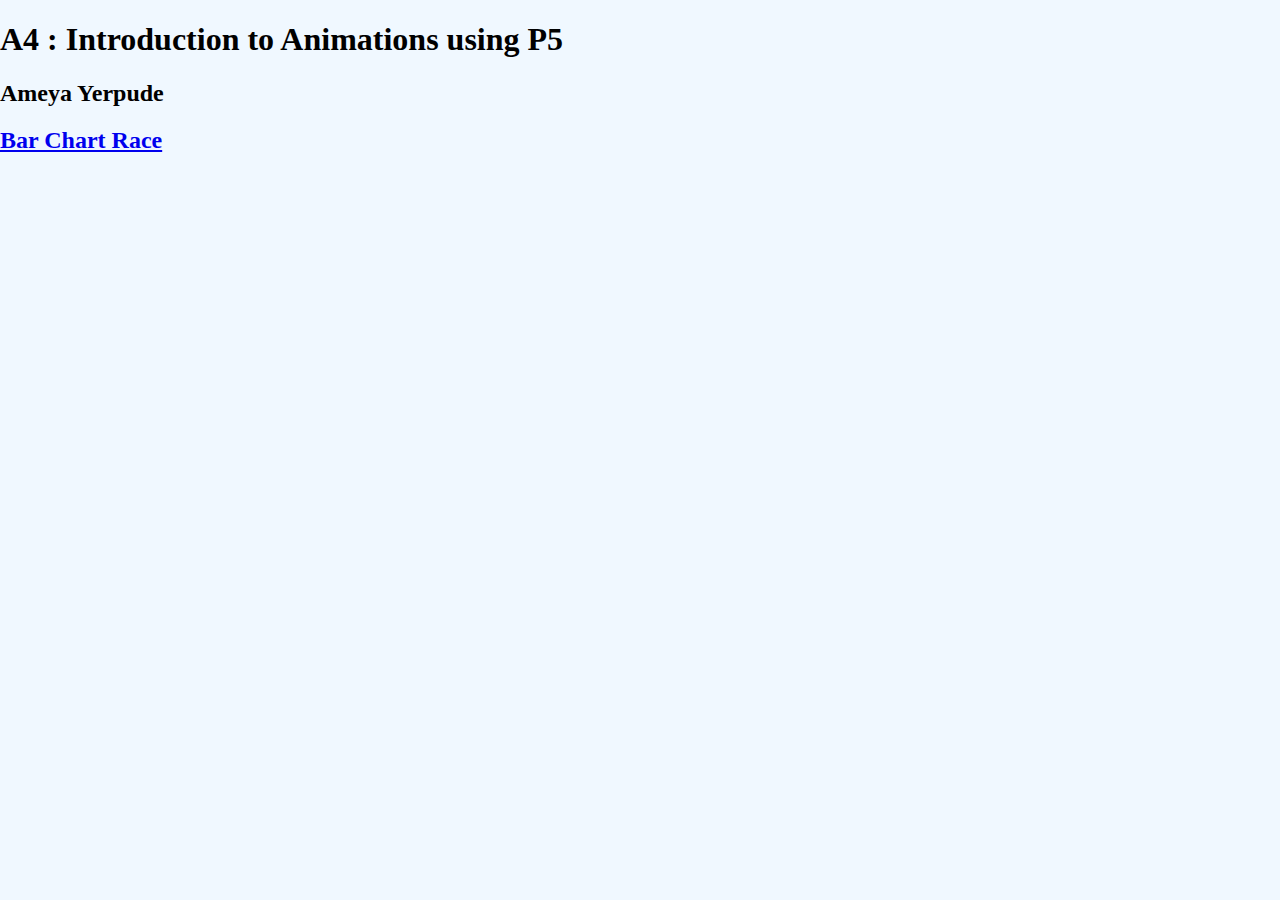
<file: index.html>
<!DOCTYPE html><html><head>
    <meta charset="utf-8">
    <link rel="stylesheet" type="text/css" href="style.css">
  </head>
  <body>

  <h1><b>
      A4 : Introduction to Animations using P5
  </b></h1>

  <h2>
      Ameya Yerpude
  </h2>

  <h2>
  <a href = "Animations.html"> Bar Chart Race</a>
  <br><br>
  </h2>
</body></html>
</file>
<file: style.css>
html, body {
  margin: 0;
  padding: 0;
  background-color: aliceblue;
}
</file>
